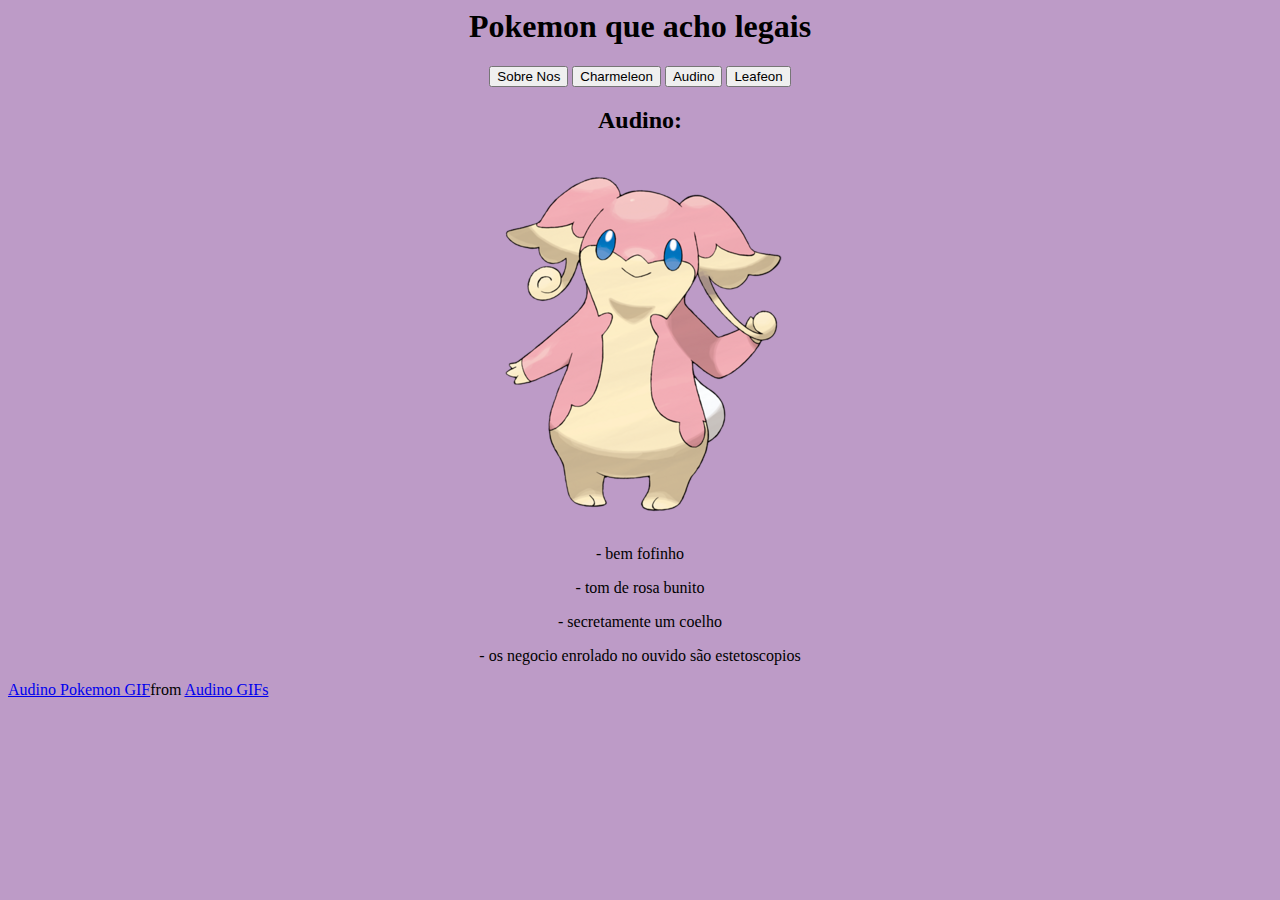
<file: pokebacana/index.html>
<html>
  <head>
    <title>Pokemon legais</title>
    <style>
    .box {
    width: 400px;
    height: 150px;
    padding: 20px;
    border: 2px solid #007bff;
    margin: 5px;
    background-color: #bd9bc7;
    box-sizing: border-box;
    }
  body{
    background-color: #bd9bc7;
    }
  </style>
  </head>
  <body>
    <h1 style="text-align: center;">Pokemon que acho legais</h1>
    
    <p style="text-align: center;">
        <button onclick="window.location.href='./about.html'">Sobre Nos</button>
        <button onclick="window.location.href='./char.html'">Charmeleon</button>
        <button onclick="window.location.href='./audi.html'">Audino</button>
        <button onclick="window.location.href='./leaf.html'">Leafeon</button>
    </p>
    
    <h2 style="text-align: center;">Audino:</h2>
    
    <p style="text-align: center;"><img src="/images/audino.png" class="fr-fic fr-dii"></p>
    
    <p style="text-align: center;">- bem fofinho</p>
    
    <p style="text-align: center;">- tom de rosa bunito</p>
    
    <p style="text-align: center;">- secretamente um coelho</p>
    
    <p style="text-align: center;">- os negocio enrolado no ouvido s&atilde;o estetoscopios</p>
    
  <div class="tenor-gif-embed" data-postid="7641407" data-share-method="host" data-aspect-ratio="1.14655" data-width="100%"><a href="https://tenor.com/view/audino-pokemon-gif-7641407">Audino Pokemon GIF</a>from <a href="https://tenor.com/search/audino-gifs">Audino GIFs</a></div> <script type="text/javascript" async src="https://tenor.com/embed.js"></script>


  </body>
</html>
</file>
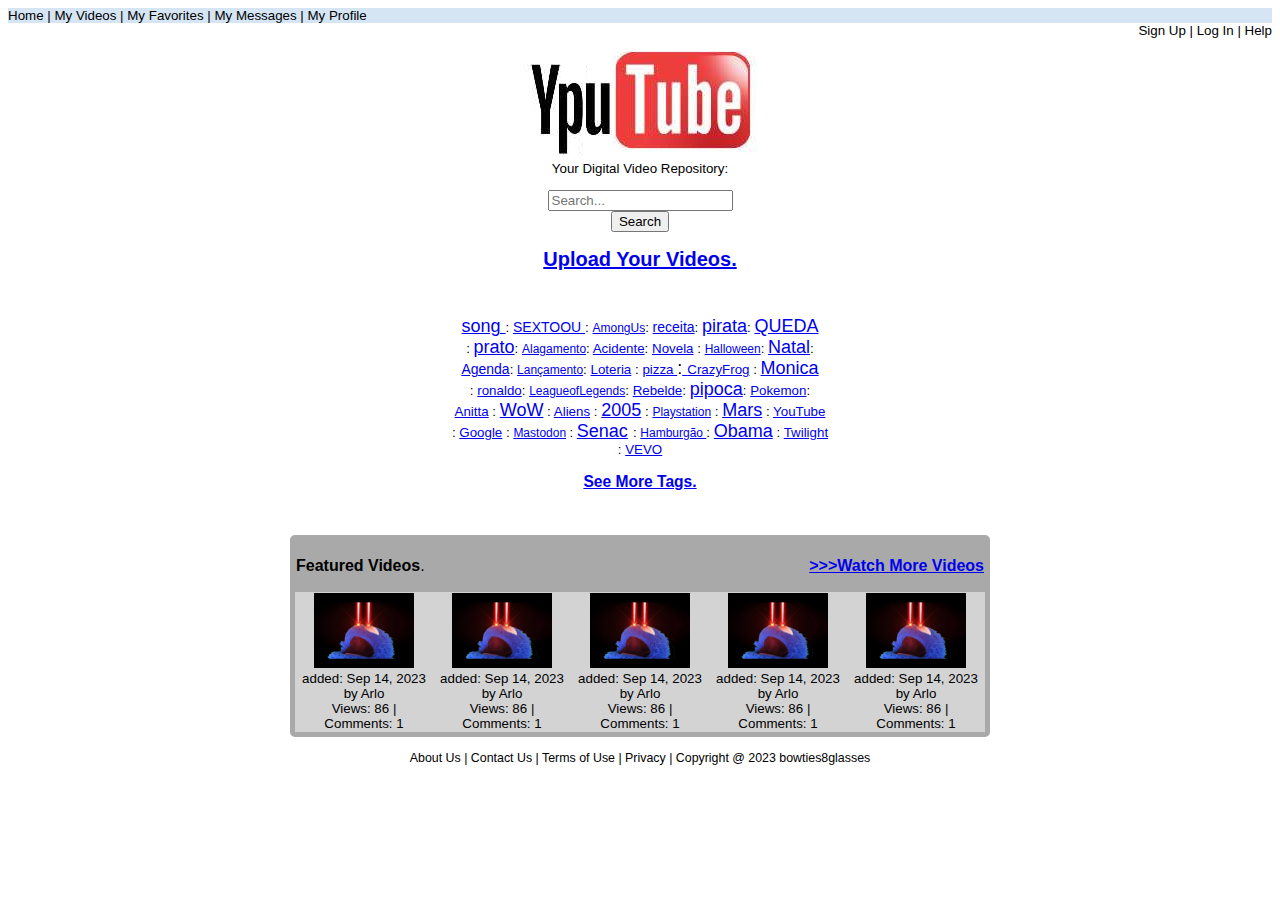
<file: recriacao/index.html>
<!DOCTYPE html>
<html>
  <head>
    <meta charset="UTF-8">
    <meta name="viewport" content="width=device-width, initial-scale=1.0">
    <title>YOUTUBE 2005</title>
    <!-- The style.css file allows you to change the look of your web pages.
         If you include the next line in all your web pages, they will all share the same look.
         This makes it easier to make new pages for your site. -->
    <link href="/styles/youtube.css" rel="stylesheet" type="text/css" media="all">
  </head>
  <body>
    <header>Home | My Videos | My Favorites | My Messages | My Profile</header>
    <div class="rightalinged">Sign Up | Log In | Help</div>

    <p><img src="/images/yputube.png"><br>Your Digital Video Repository:</p>
    
    <form id="form"> 
        <input type="search" id="query" name="q" placeholder="Search..." width=500>
        <br><button onclick="https://www.youtube.com/results?search_query=receita+pao+cacetinho+">Search</button>
      </form>

    
    <h2><a href="https://youtu.be/hRivS8wFsa0?t=65">Upload Your Videos.</a></h2>
    
    <p><br></p>
    
    <p><a href="https://youtu.be/ylq40MSVupA" id=""><span style="font-size: 18px;">song&nbsp;</span></a>: <span style="font-size: 14px;"><a href="https://youtu.be/ylq40MSVupA" id="">SEXTOOU&nbsp;</a></span>: <span style="font-size: 12px;"><a href="https://youtu.be/ylq40MSVupA" id="">AmongUs</a></span>: <span style="font-size: 14px;"><a href="https://youtu.be/ylq40MSVupA" id="">receita</a></span>: <span style="font-size: 18px;"><a href="https://youtu.be/ylq40MSVupA" id="">pirata</a></span>: <span style="font-size: 18px;"><a href="https://youtu.be/ylq40MSVupA" id="">QUEDA</a></span>
    	<br>: <span style="font-size: 18px;"><a href="https://youtu.be/ylq40MSVupA" id="">prato</a></span>: <span style="font-size: 12px;"><a href="https://youtu.be/ylq40MSVupA" id="">Alagamento</a></span>: <a href="https://youtu.be/ylq40MSVupA" id="">Acidente</a>: <a href="https://youtu.be/ylq40MSVupA" id="">Novela</a> : <span style="font-size: 12px;"><a href="https://youtu.be/ylq40MSVupA" id="">Halloween</a></span>: <span style="font-size: 18px;"><a href="https://youtu.be/ylq40MSVupA" id="">Natal</a></span>:
    	<br><a href="https://youtu.be/ylq40MSVupA" id=""><span style="font-size: 14px;">Agenda</span></a>: <span style="font-size: 12px;"><a href="https://youtu.be/ylq40MSVupA" id="">Lan&ccedil;amento</a></span>: <a href="https://youtu.be/ylq40MSVupA" id="">Loteria</a> : <a href="https://youtu.be/ylq40MSVupA" id=""><span style="font-size: 18px;"></span></a><a href="https://youtu.be/ylq40MSVupA" id="">pizza&nbsp;</a><span style="font-size: 18px;">:</span><a href="https://youtu.be/ylq40MSVupA" id=""><span style="font-size: 18px;">&nbsp;</span>CrazyFrog</a> : <span style="font-size: 18px;"><a href="https://youtu.be/ylq40MSVupA" id="">Monica</a></span>
    	<br>: <a href="https://youtu.be/ylq40MSVupA" id="">ronaldo</a>: <span style="font-size: 12px;"><a href="https://youtu.be/ylq40MSVupA" id="">LeagueofLegends</a></span>: <a href="https://youtu.be/ylq40MSVupA" id="">Rebelde</a>: <span style="font-size: 18px;"><a href="https://youtu.be/ylq40MSVupA" id="">pipoca</a></span>: <a href="https://youtu.be/ylq40MSVupA" id="">Pokemon</a>:
    	<br><a href="https://youtu.be/ylq40MSVupA" id="">Anitta</a> : <span style="font-size: 18px;"><a href="https://youtu.be/ylq40MSVupA" id="">WoW</a></span> : <a href="https://youtu.be/ylq40MSVupA">Aliens</a> : <span style="font-size: 18px;"><a href="https://youtu.be/ylq40MSVupA" id="">2005</a></span> : <span style="font-size: 12px;"><a href="https://youtu.be/ylq40MSVupA" id="">Playstation</a></span> : <span style="font-size: 18px;"><a href="https://youtu.be/ylq40MSVupA" id="">Mars</a></span> : <a href="https://youtu.be/ylq40MSVupA" id="">YouTube</a>
    	<br>: <a href="https://youtu.be/ylq40MSVupA" id="">Google</a> : <span style="font-size: 12px;"><a href="https://youtu.be/ylq40MSVupA" id="">Mastodon</a>&nbsp;</span>: <span style="font-size: 18px;"><a href="https://www.senacrs.com.br/" id="">Senac</a>&nbsp;</span>: <a href="https://youtu.be/ylq40MSVupA" id=""><span style="font-size: 12px;">Hamburg&atilde;o&nbsp;</span></a>: <span style="font-size: 18px;"><a href="https://youtu.be/ylq40MSVupA" id="">Obama</a></span> : <a href="https://youtu.be/ylq40MSVupA" id="">Twilight</a>
    	<br>: <a href="https://youtu.be/ylq40MSVupA" id="">VEVO</a></p>

    <h3><a href="https://timvandevall.com/wp-content/uploads/2014/05/Price-Tag-Label.jpg">See More Tags.</a><br></h3>

    <p><br></p>


   <table style="width: 700px;">
    <tbody>
        <thead>
            <td colspan="5"><div id="textbox">
              <p class="alignleft"><b> Featured Videos</b>.</p>
              <p class="alignright"><a href="https://www.youtube.com/results?search_query=receita+pao+cacetinho+"><b>>>>Watch More Videos</b></a></p>
            </div></td>
        </thead>
        <tr>
            <td>
                <img src="/images/0.jpg" width=100 height=75>
                <br>added: Sep 14, 2023
                <br>by Arlo
                <br>Views: 86 | Comments: 1
            </td>
            <td>
                <img src="/images/0.jpg" width=100 height=75>
                <br>added: Sep 14, 2023
                <br>by Arlo
                <br>Views: 86 | Comments: 1
            </td>
            <td>
                <img src="/images/0.jpg" width=100 height=75>
                <br>added: Sep 14, 2023
                <br>by Arlo
                <br>Views: 86 | Comments: 1
            </td>
            <td>
                <img src="/images/0.jpg" width=100 height=75>
                <br>added: Sep 14, 2023
                <br>by Arlo
                <br>Views: 86 | Comments: 1
            </td>
            <td>
                <img src="/images/0.jpg" width=100 height=75>
                <br>added: Sep 14, 2023
                <br>by Arlo
                <br>Views: 86 | Comments: 1
            </td>
        </tr>

    </tbody>
   </table>

    <footer><br>About Us | Contact Us | Terms of Use | Privacy | Copyright @ 2023 bowties8glasses</footer>
  </body>
</html>
</file>
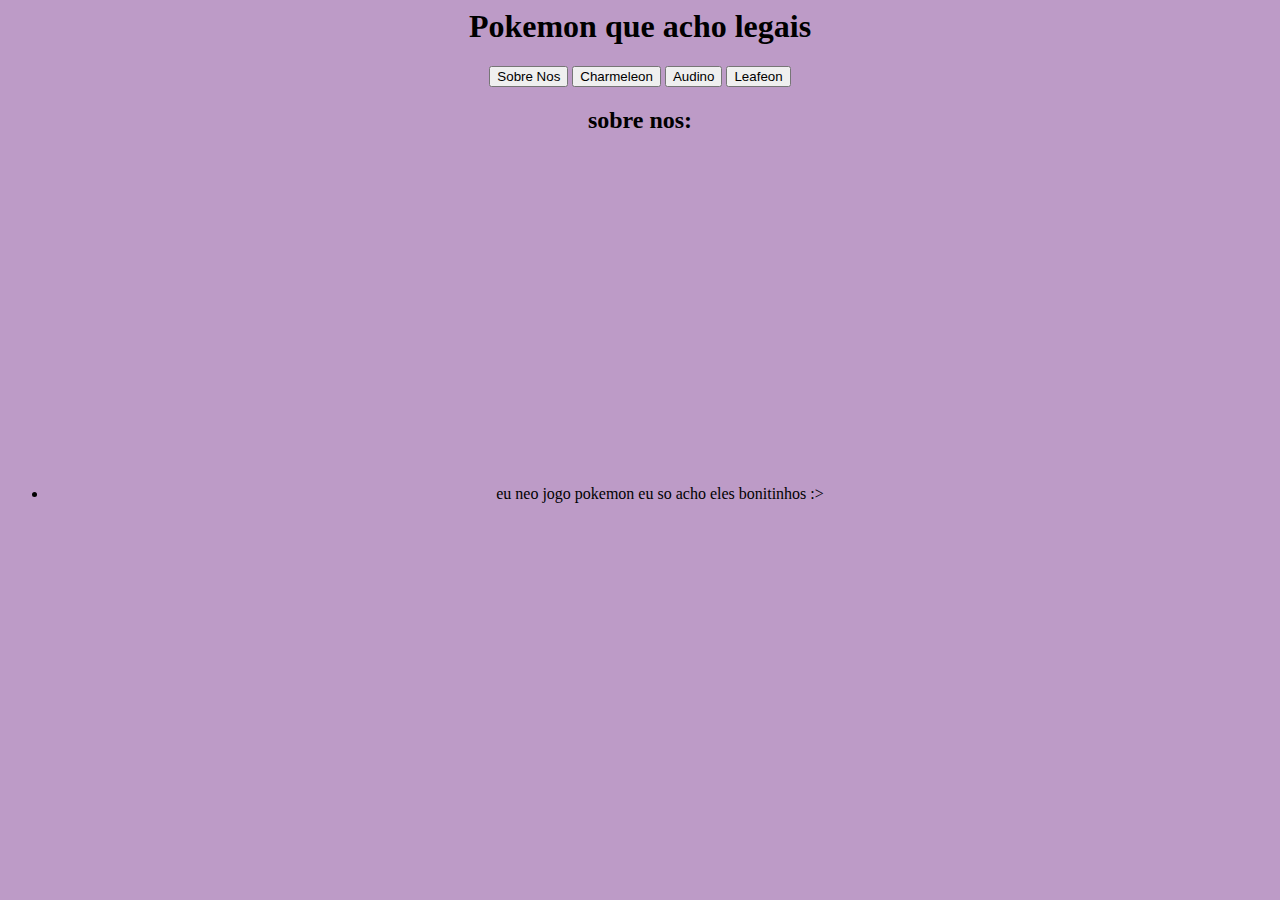
<file: pokebacana/about.html>
<html>
  <head>
    <title>Pokemon legais</title>
    <style>
    .box {
    width: 400px;
    height: 150px;
    padding: 20px;
    border: 2px solid #007bff;
    margin: 5px;
    background-color: #bd9bc7;
    box-sizing: border-box;
    }
  body{
    background-color: #bd9bc7;
    }
  </style>
  </head>
  <body>
 <h1 style="text-align: center;">Pokemon que acho legais</h1>

<p style="text-align: center;">
	  <button onclick="window.location.href='./about.html'">Sobre Nos</button>
    <button onclick="window.location.href='./char.html'">Charmeleon</button>
    <button onclick="window.location.href='./audi.html'">Audino</button>
    <button onclick="window.location.href='./leaf.html'">Leafeon</button>
</p>


<h2 style="text-align: center;">sobre nos:</h2>

<p style="text-align: center;">
	  <iframe width="560" height="315" src="https://www.youtube.com/embed/6BdlyrKofFk?si=cA2wVKpSYh5HX6E-" title="YouTube video player" frameborder="0" allow="accelerometer; autoplay; clipboard-write; encrypted-media; gyroscope; picture-in-picture; web-share" allowfullscreen></iframe>
</p>

<ul>
	<li style="text-align: center;">eu neo jogo pokemon eu so acho eles bonitinhos :&gt;</li>
</ul>

  </body>
</html>
</file>
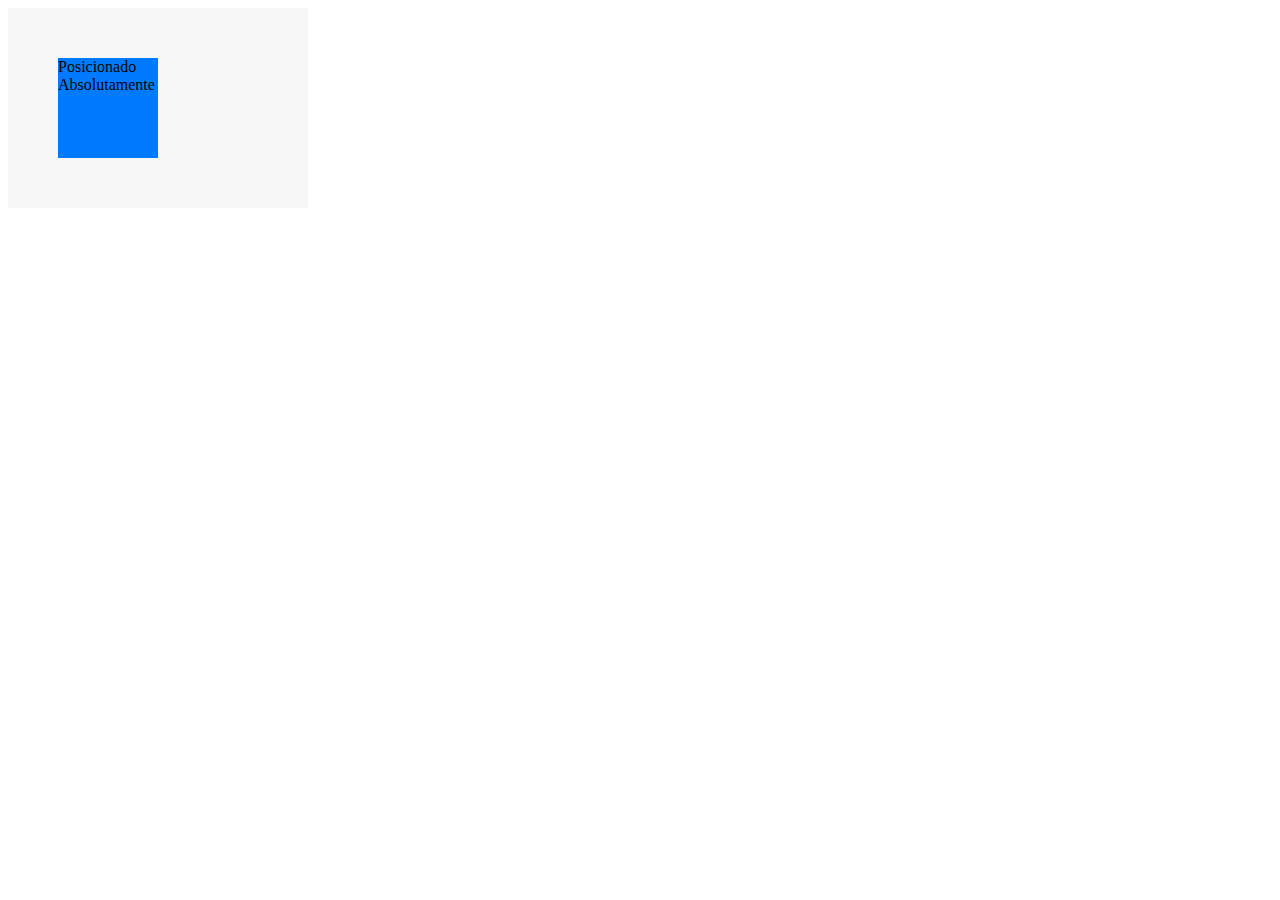
<file: pokebacana/boxtest.html>
<!DOCTYPE html>
<html>
<head>
<style>
  .container {
    width: 300px;
    height: 200px;
    background-color: #f7f7f7;
    position: relative;
  }

  .absolute-box {
    width: 100px;
    height: 100px;
    background-color: #007bff;
    position: absolute;
    top: 50px;
    left: 50px;
  }
</style>
</head>
<body>

<div class="container">
  <div class="absolute-box">Posicionado Absolutamente</div>
</div>

</body>
</html>
</file>
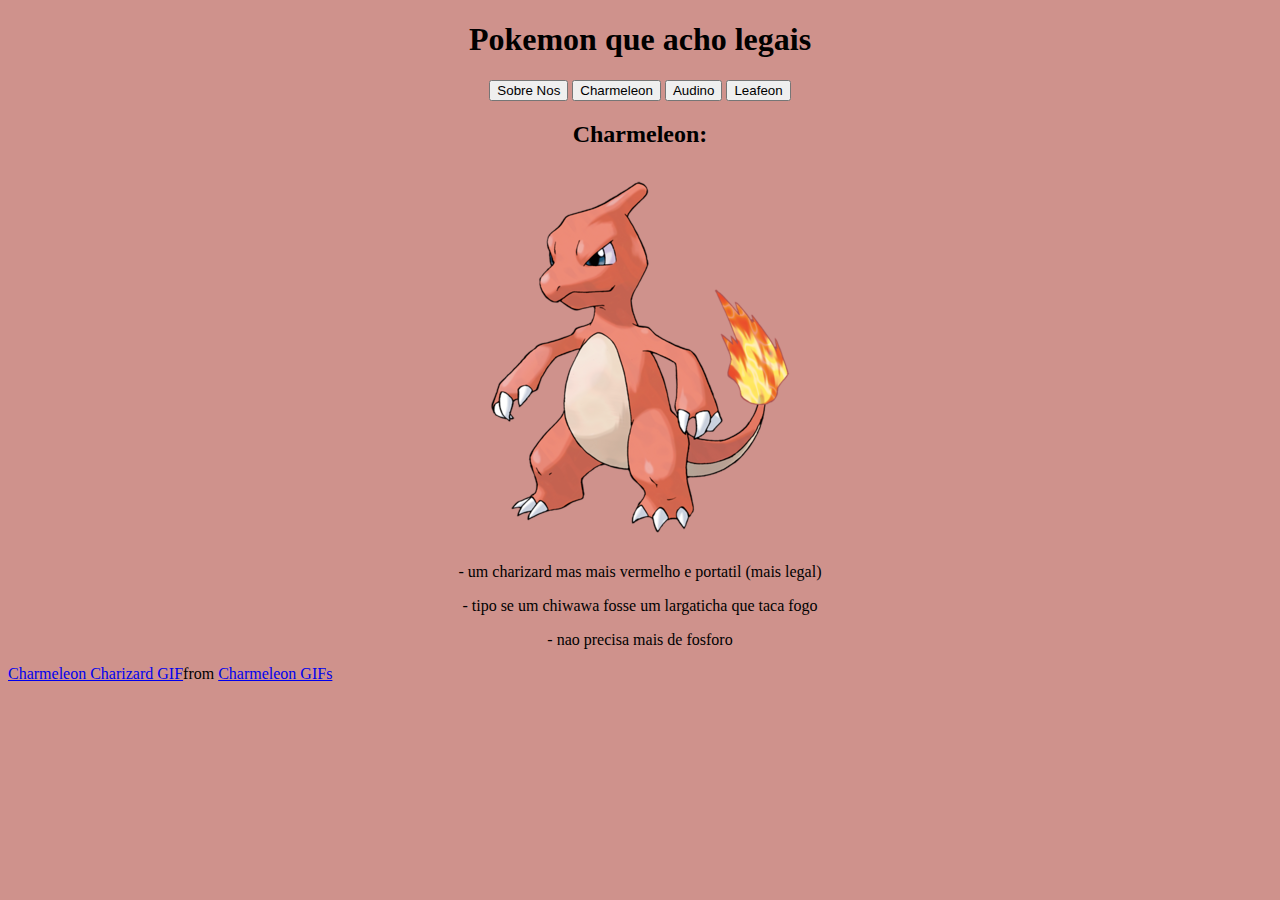
<file: pokebacana/char.html>
<!DOCTYPE html>
<html>
  <head>
    <title>Pokemon legais</title>
    <style>
    .box {
    width: 400px;
    height: 150px;
    padding: 20px;
    border: 2px solid #007bff;
    margin: 5px;
    background-color: #bd9bc7;
    box-sizing: border-box;
    }
  body{
    background-color: #cf928c;
    }
  </style>
  </head>
  <body>
    <h1 style="text-align: center;">Pokemon que acho legais</h1>

<p style="text-align: center;">
    <button onclick="window.location.href='./about.html'">Sobre Nos</button>
    <button onclick="window.location.href='./char.html'">Charmeleon</button>
    <button onclick="window.location.href='./audi.html'">Audino</button>
    <button onclick="window.location.href='./leaf.html'">Leafeon</button>
</p>

<h2 style="text-align: center;">Charmeleon:</h2>

<p style="text-align: center;"><img src="/images/charmeleon.png" class="fr-fic fr-dii" ></p>

<p style="text-align: center;">- um charizard mas mais vermelho e portatil (mais legal)</p>

<p style="text-align: center;">- tipo se um chiwawa fosse um largaticha que taca fogo</p>

<p style="text-align: center;">- nao precisa mais de fosforo</p>

<div class="tenor-gif-embed" data-postid="26133831" data-share-method="host" data-aspect-ratio="1.09589" data-width="100%"><a href="https://tenor.com/view/charmeleon-charizard-pokemon-snap-pokemon-die-gif-26133831">Charmeleon Charizard GIF</a>from <a href="https://tenor.com/search/charmeleon-gifs">Charmeleon GIFs</a></div> <script type="text/javascript" async src="https://tenor.com/embed.js"></script>


  </body>
</html>
</file>
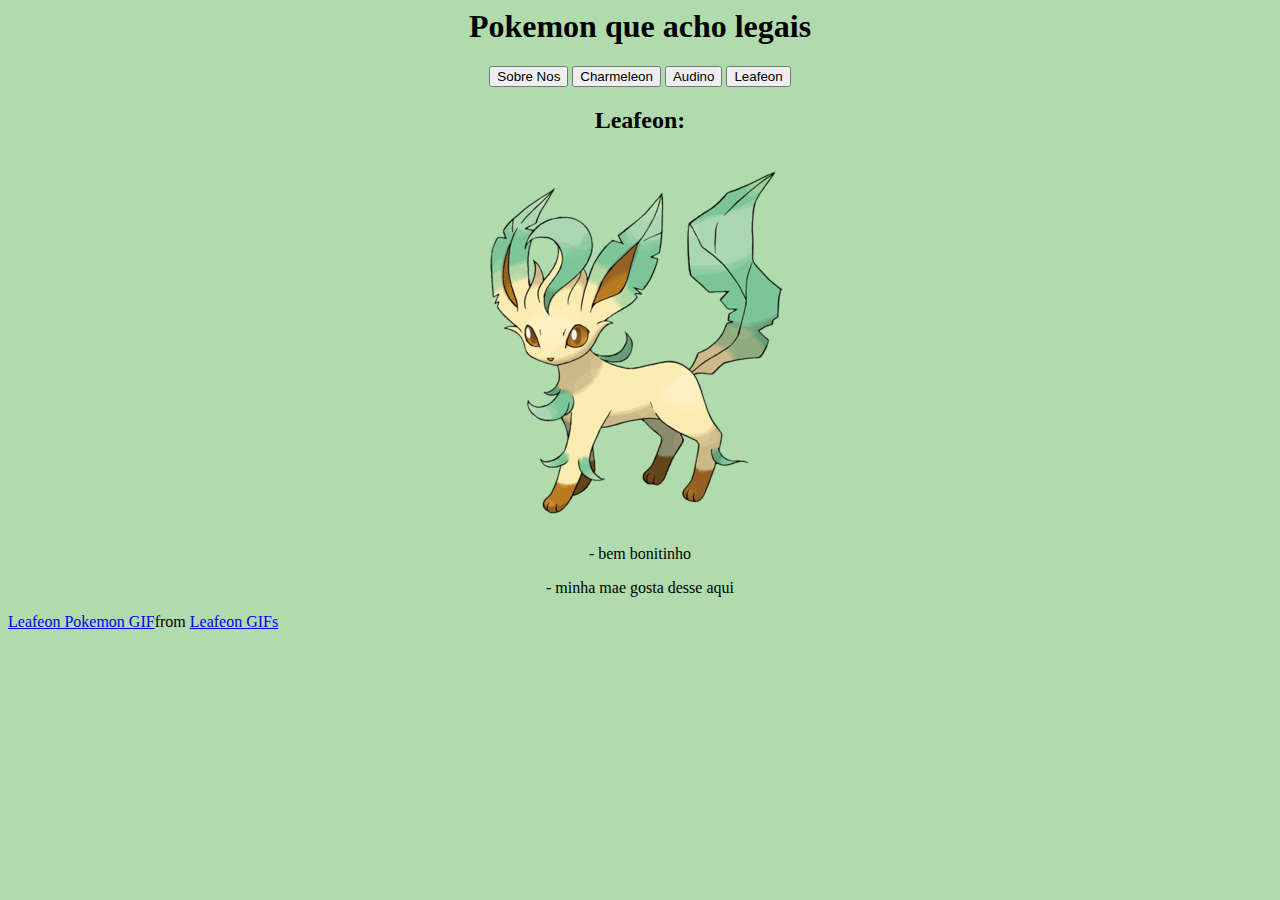
<file: pokebacana/leaf.html>
<html>
  <head>
    <title>Pokemon legais</title>
    <style>
    .box {
    width: 400px;
    height: 150px;
    padding: 20px;
    border: 2px solid #007bff;
    margin: 5px;
    background-color: #bd9bc7;
    box-sizing: border-box;
    }
  body{
    background-color: #b0dbad;
    }
  </style>
  </head>
  <body>
    <h1 style="text-align: center;">Pokemon que acho legais</h1>
    
    <p style="text-align: center;">
      <button onclick="window.location.href='./about.html'">Sobre Nos</button>
      <button onclick="window.location.href='./char.html'">Charmeleon</button>
      <button onclick="window.location.href='./audi.html'">Audino</button>
      <button onclick="window.location.href='./leaf.html'">Leafeon</button>
    </p>
    
    <h2 style="text-align: center;">Leafeon:</h2>
    
    <p style="text-align: center;"><img src="/images/leafeon.png"></p>
    
    <p style="text-align: center;">- bem bonitinho</p>
    
    <p style="text-align: center;">- minha mae gosta desse aqui</p>
    
    <div class="tenor-gif-embed" data-postid="24879212" data-share-method="host" data-aspect-ratio="1" data-width="100%"><a href="https://tenor.com/view/leafeon-pokemon-spin-gif-24879212">Leafeon Pokemon GIF</a>from <a href="https://tenor.com/search/leafeon-gifs">Leafeon GIFs</a></div> <script type="text/javascript" async src="https://tenor.com/embed.js"></script>


  </body>
</html>
</file>
<file: styles/youtube.css>
p{
    text-align: center;
    float:none;
}
h1{
    text-align: center;
    float:none;
}
h2{
    text-align: center;
    float:none;
}
h3{
    text-align: center;
    float:none;
}
h4{
    text-align: center;
    float:none;
}

form{
    text-align: center;
    float:none;
}

.rightalinged {
    text-align: right;
  }
body {
    font-family: Arial, sans-serif;
    font-size: 10pt;
    }

footer{
    text-align: center;
    font-size: 9.3pt;
    }
    
table {
    float:none;
    margin:auto;
}
header {
    background-color:#D5E5F4;
    }
    
tbody{
  background-color: lightgrey;  
}
thead{
    background-color: darkgray; 
    font-size: 12pt;
  }
  
.alignleft {
	float: left;
}
.alignright {
	float: right;
}
table {
    border: 5px darkgrey;
    border-radius: 5px;
    border-style: solid;
    border-spacing:0px
  }
td{
    text-align: center;
    float:none;
}
</file>
